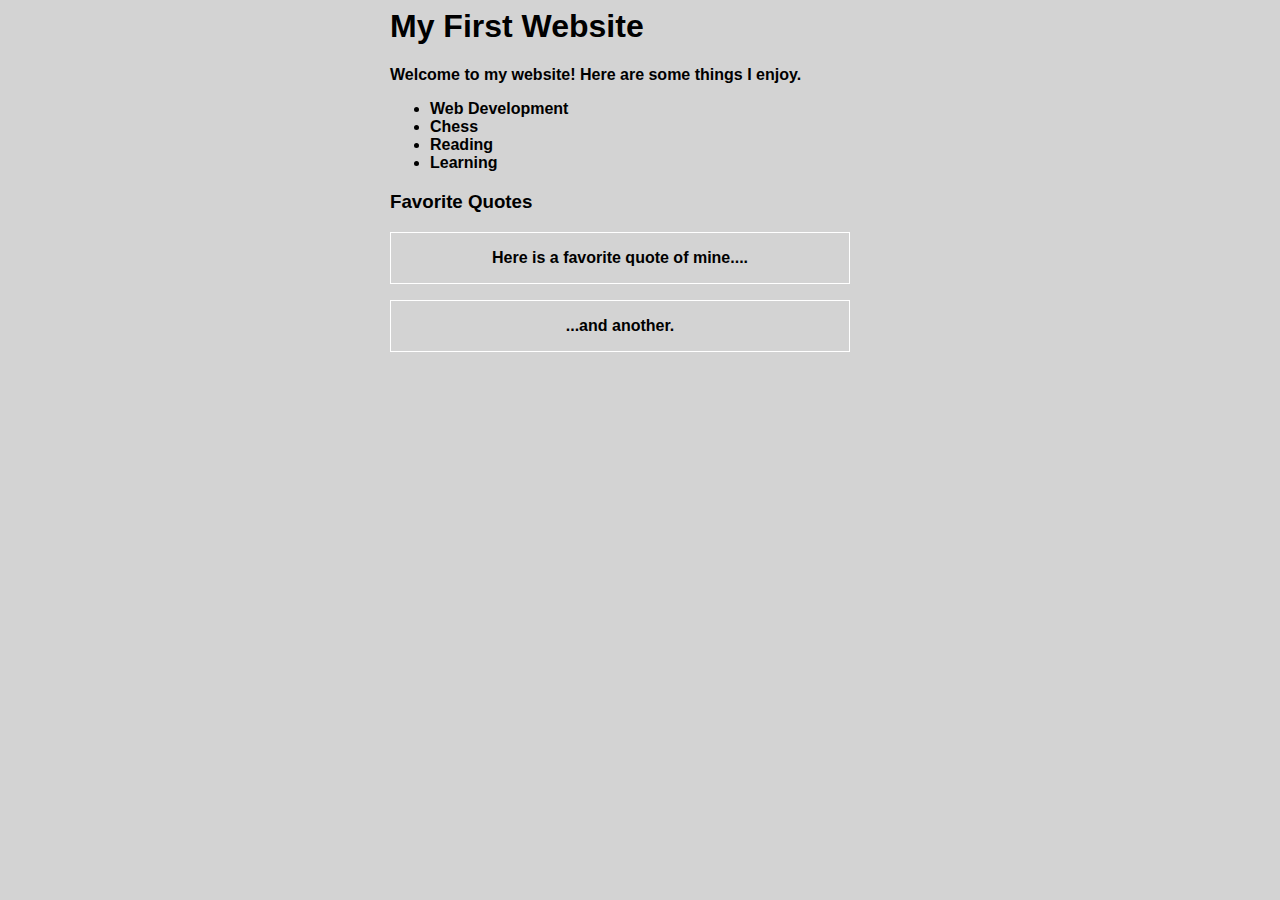
<file: pages/assignment1.html>
<html>
<head>
  <title>Assignment Page</title>
  <style>
  #main_div{
    margin: auto;
    width:500;
  }
  .blockquote_css{
    margin-left: 0px;
  }
  h1{
    font-family: "arial";

  }
  blockquote{
    border : 1px solid white;
    text-align: center;
    margin-left: 0px;
  }
  </style>
</head>
<body style="background-color:#D3D3D3;font-family:'arial'">
  <div id="main_div">
    <h1> My First Website </h1>
    <strong>
    <p>Welcome to my website! Here are some things I enjoy.</p>
    <ul>
      <li >Web Development</li>
      <li >Chess</li>
      <li>Reading</li>
      <li>Learning</li>
    </ul>
    <h3> Favorite Quotes </h3>
    <div class="blockquote_css">
      <blockquote>
        <p> Here is a favorite quote of mine....</p>
      </blockquote>
      <blockquote>
        <p> ...and another.</p>
      </blockquote>
    </div>
  </strong>
  </div>
</body>
</html>
</file>
